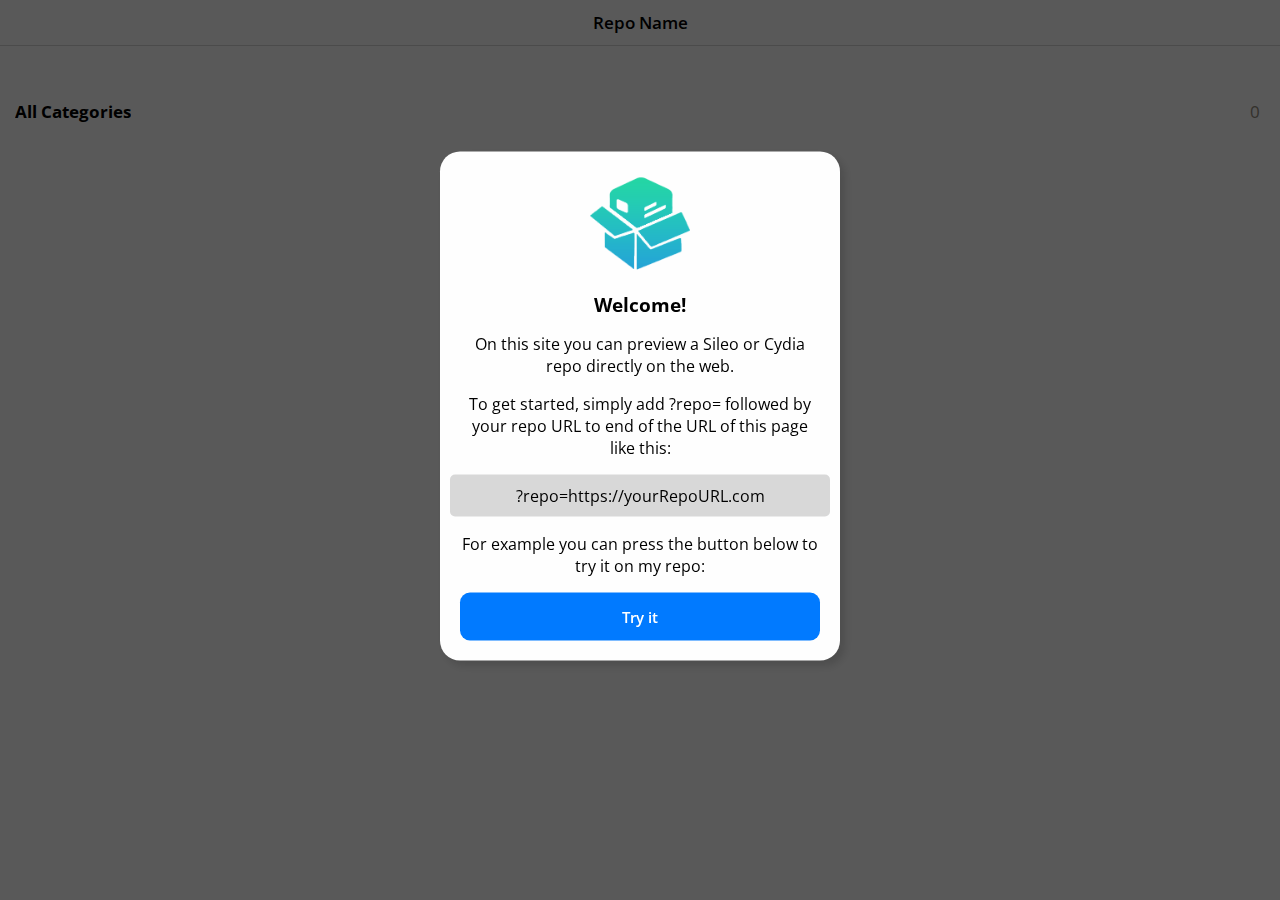
<file: repo/index.html>
<!DOCTYPE html> 
<html>
    <head>
        <link href="https://fonts.googleapis.com/css?family=Open+Sans:300,400,600,700" rel="stylesheet">
        <meta name="viewport" content="width=device-width, initial-scale=1">
        <title id="websiteTitle">Repository</title>
        <link id="websiteIcon" rel="icon">
        <link rel="stylesheet" href="../global.css">
        <link rel="stylesheet" href="repo.css">
    </head>
    <body>
        <div class="navbar">
            <span id="repositoryName">Repo Name</span>
            <div class="leftNavButton" onclick="back()">
                <div class="backArrow"></div>
                <div id="backArrowText">Back</div>
            </div>
        </div>

        <div id="everythingWrapper">
            <div id="FeaturedBannersView"></div>
            <div id="categoryList">
                <div class="tableButtonView">
                    <span class="left" style="font-weight: 700;left: 0;color: #000000 !important;color: var(--text-color) !important;">All Categories</span>
                    <span class="right" id="totalPackages" style="margin-right: -20px;">0</span>
                </div>
            </div>
            <div id="categoryExpandView"></div>
        </div>

        <div id="reloadingRepoWrapper" style="display: none">
            <img src="https://zinaungnyein.github.io/po/assets/loading.gif">
            <div id="reloadingRepoText">Fetching Release</div>
        </div>

        <div id="welcomeWrapper" style="display:none">
                <div id="welcomeMessage">
                    <img src="../assets/icon.png">
                    <h1>Welcome!</h1>
                    <p>On this site you can preview a Sileo or Cydia repo directly on the web.</p>
                    <p>To get started, simply add ?repo= followed by your repo URL to end of the URL of this page like this:</p>
                    <div class="codeBox">?repo=https://yourRepoURL.com</div>
                    <p>For example you can press the button below to try it on my repo:</p>
                    <a href="https://zinaungnyein.github.io/po/repo/?repo=https://zinaungnyein.github.io">
                        <button>Try it</button>
                    </a>
                </div>
        </div>
        
        <script src="../global.js"></script>
        <script src="../packageIconHandler.js"></script>
        <script src="packagesDecode.js"></script>
        <script src="repo.js"></script>
    </body>
</html>
</file>
<file: global.css>
html {
    --text-color: #000000;
    --navbar-bg-color: #FEFEFE;
    --bg-color: #FFFFFF;
    --bg-opacity-color: rgba(255,255,255,.9);
    --tint-color: #2CB1BE;
    --border-color: #d6d6d6;
    --light-text-color: #8F8E94;
    --medium-text-color: #958E80;
    scroll-behavior: smooth;
}
.darkMode {
    --bg-color: #282828;
    --bg-opacity-color: rgba(35,35,35,.9);
    --text-color: #FFFFFF;
    --navbar-bg-color: #1E1E1E;
    --border-color: #363636;
}

* {
    color: #000000; /*fallback for IE*/
    color: var(--text-color);
    text-align: left;
    font-family: -apple-system-font,BlinkMacSystemFont,Open Sans,Helvetica Neue,Helvetica,Arial,sans-serif;
}

body {
    max-width: 100vw;
    background-color: #FFFFFF; /*fallback for IE*/
    background-color: var(--bg-color);
    margin: 0;
    margin-bottom: 25px;
}

/* Scrollbars */
::-webkit-scrollbar {
    width: 4px;
    height: 4px;
}
::-webkit-scrollbar-track {
    background: rgba(0,0,0,0.08);
    border-radius: 10px;
}
::-webkit-scrollbar-thumb {
    background: rgba(0,0,0,0.20);
    border-radius: 10px;
}
::-webkit-scrollbar-thumb:hover {
    background: rgba(0,0,0,0.25);
}

/* Reloading Sources */
#reloadingRepoWrapper {
    position: absolute;
    top: 50%;
    left: 50%;
    transform: translate(-50%, -50%);
    width: 220px;
    height: 130px;
    background-color: rgba(0,0,0,.8);
    border-radius: 25px;
}
#reloadingRepoText {
    width: 100%;
    height: calc(100% - 85px);
    color: white;
    text-align: center;
    position: absolute;
    top: 85px;
    left: 50%;
    transform: translateX(-50%);
}
#reloadingRepoWrapper img {
    position: absolute;
    top: 20px;
    left: 50%;
    transform: translateX(-50%);
    width: 45px;
    height: 45px;
}
</file>
<file: repo/repo.css>
#everythingWrapper {
    position: absolute;
    left: 0;
    top: 45px;
    width: 100vw;
    height: calc(100vh - 45px);
    max-width: 100vw;
    overflow-x: hidden;
}

.navbar {
    font-weight: 600;
    font-size: 13pt;
    text-align: center;
    z-index: 999;
    border-bottom-style: solid;
    border-bottom-width: 1px;
    border-bottom-color: #c5c5c5; /*fallback for IE*/
    border-bottom-color: var(--border-color);
    background-color: #FEFEFE; /*fallback for IE*/
    background-color: var(--navbar-bg-color);
    top: 0;
    left: 0;
    position: fixed;
    min-width: 100vw;
    max-width: 100vw;
    min-height: 45px;
    line-height: 45px;
}
/*Navbar Buttons*/
.leftNavButton {
    cursor: pointer;
    padding-left: 20px;
    left: 10px;
    position: absolute;
    top: 22px;
    transform: translateY(-50%);
}
#backArrowText {
    opacity: 0;
    transform: translateX(35px);
    font-weight: normal;
    font-size: 13pt;
    color: #2CB1BE; /*fallback for IE*/
    color: var(--tint-color);
}

#FeaturedBannersView {
    box-sizing: border-box;
    width: 100%;
    margin-bottom: 8px;
    margin-top: 8px;
    padding-left: 5px;
    padding-right: 5px;
    padding-top: 10px;
    padding-bottom: 10px;
    overflow-y: hidden;
    overflow-x: scroll;
    -webkit-overflow-scrolling: touch;
    scrollbar-width: none;
    white-space: nowrap;
    object-fit: contain;
}
#FeaturedBannersView::-webkit-scrollbar {
    display: none;
}

.bannerImage {
    position: relative;
    display: inline-block;
    background-size: cover;
    background-repeat: no-repeat;
    background-position: center;
    cursor: pointer;
    margin-right: 6px;
    margin-left: 6px;
    box-shadow: inset rgba(0,0,0,.65) 0 -70px 70px;
}

.bannerTweakName {
    max-width: 80%;
    word-wrap: break-word;
    white-space: nowrap;
    overflow: hidden;
    text-overflow: ellipsis;
    position: absolute;
    bottom: 12px;
    left: 12px;
    font-size: 17pt;
    color: white;
    font-weight: 600;
    text-shadow: rgba(0,0,0,.25) 10px 10px 10px,
                rgba(0,0,0,.25) 10px -10px 10px,
                rgba(0,0,0,.25) -10px 10px 10px,
                rgba(0,0,0,.25) -10px -10px 10px;
}

#mainWrapper {
    padding-left: 9px;
    padding-right: 9px;
}
h1 {
    font-weight: 700;
    margin-top: 0;
    font-size: 14pt;
}
a {
    text-decoration: none;
}

/*Table Button Views*/
.tableButtonView {
    min-height: 36px;
    cursor: pointer;
    font-size: 13pt;
    position: relative;
    padding-top: 12px;
    padding-bottom: 12px;
    margin-left: auto;
    margin-right: auto;
    width: calc(100% - 30px);
    border-top-style: solid;
    border-width: 1px;
    border-color: #d6d6d6; /* fallback for ie*/
    border-color: var(--border-color);
    background-size: 45px;
    background-repeat: no-repeat;
    background-position-x: 10px;
    background-position-y: center;
}
.tableButtonView:hover * {
    color: #2CB1BE; /* fallback for IE */
    color: var(--tint-color) !important;
}
.tableButtonView:hover .backwardsArrow {
    background-color: #2CB1BE; /* fallback for IE */
    background-color: var(--tint-color);
}
#categoryList .tableButtonView:first-of-type, .categorySubView a:first-of-type .tableButtonView {
    border-top-style: none;
}
.tableButtonView .right {
    color: var(--medium-text-color);
    right: 25px;
    text-align: right;
} 
.left, .right {
    position: absolute;
    top: 50%;
    transform: translateY(-50%);
    display: inline-block;
    max-width: calc(80% - 43px);
    word-wrap: break-word;
    white-space: nowrap;
    overflow: hidden;
    text-overflow: ellipsis;
}
.right {
    max-width: 20%;
}
.left {
    left: 42px;
}
.backwardsArrow {
    transform: rotate(180deg) translateY(50%);
    position: absolute;
    top: 50%;
    right: 0;
    width: 16px;
    max-width: 16px;
    height: 16px;
    min-height: 16px;
    background-color: #8F8E94; /*fallback for IE*/
    background-color: var(--light-text-color);
    mask-image: url("../assets/back.png");
    -webkit-mask-image: url("../assets/back.png");
    mask-size: cover;
    -webkit-mask-size: cover;
}
.backArrow {
    opacity: 0;
    position: absolute;
    top: 50%;
    transform: translateY(-50%);
    -ms-transform: translateY(-50%);
    left: 0;
    min-width: 20px;
    min-height: 20px;
    background-color: #2CB1BE; /*fallback for IE*/
    background-color: var(--tint-color);
    mask-image: url("../assets/back.png");
    -webkit-mask-image: url("../assets/back.png");
    mask-mode: alpha;
    -webkit-mask-mode: alpha;
    mask-size: cover;
    -webkit-mask-size: cover;
}

/* Offscreen Content which becomes visible when tapping a category */
#categoryExpandView {
    padding-top: 10px;
    width: 100vw;
    height: 100%;
    position: absolute;
    top: 0;
    left: 0;
    transform: translateX(100vw);
}
.categorySubView {
    display: none;
    width: 100%;
    height: calc(100vh - 5px);
}
.tweakIcon {
    position: absolute;
    top: 50%;
    left: 0;
    transform: translateY(-50%);
    width: 32px;
    height: 32px;
    border-radius: 8px;
}
/* Offscreen Content Slide Animations */
#categoryExpandView, #FeaturedBannersView, #categoryList, .backArrow, #backArrowText {
    transition: transform 0.3s ease, opacity 0.3s ease;
    -webkit-transition: transform 0.3s ease, opacity 0.3s ease;
    -moz-transition: transform 0.3s ease, opacity 0.3s ease;
    -o-transition: transform 0.3s ease, opacity 0.3s ease;
    -ms-transition: transform 0.3s ease, opacity 0.3s ease;
}

/* Welcome Message */
#welcomeWrapper {
    z-index: 1000;
    background-color: rgba(0,0,0,.65);
    width: 100vw;
    height: 100vh;
    position: fixed;
    top: 0;
    left: 0;
}
#welcomeMessage {
    box-shadow: 5px 5px 10px rgba(0,0,0,.15);
    width: calc(95vw - 10px);
    max-width: 400px;
    position: absolute;
    top: calc(50% - 44px);
    left: 50%;
    transform: translate(-50%, -50%);
    border-radius: 20px;
    background-color: var(--navbar-bg-color);
    padding: 20px;
    box-sizing: border-box;
}
#welcomeMessage img {
    display: block;
    width: 25vw;
    max-width: 100px;
    height: 25vw;
    max-height: 100px;
    margin-bottom: 20px;
    margin-left: auto;
    margin-right: auto;
}
#welcomeMessage * {
    text-align: center;
}
#welcomeMessage button {
    cursor: pointer;
    width: 100%;
    border-radius: 10px;
    outline: none;
    border: none;
    padding: 14px;
    font-weight: 600;
    font-size: 11pt;
    color: white;
    background-color: #017AFF;
}
#welcomeMessage .codeBox {
    width: calc(95vw - 30px);
    margin-left: -10px;
    max-width: 380px;
    background-color: rgba(0,0,0,.15);
    padding: 10px;
    border-radius: 5px;
    box-sizing: border-box;
}
</file>
